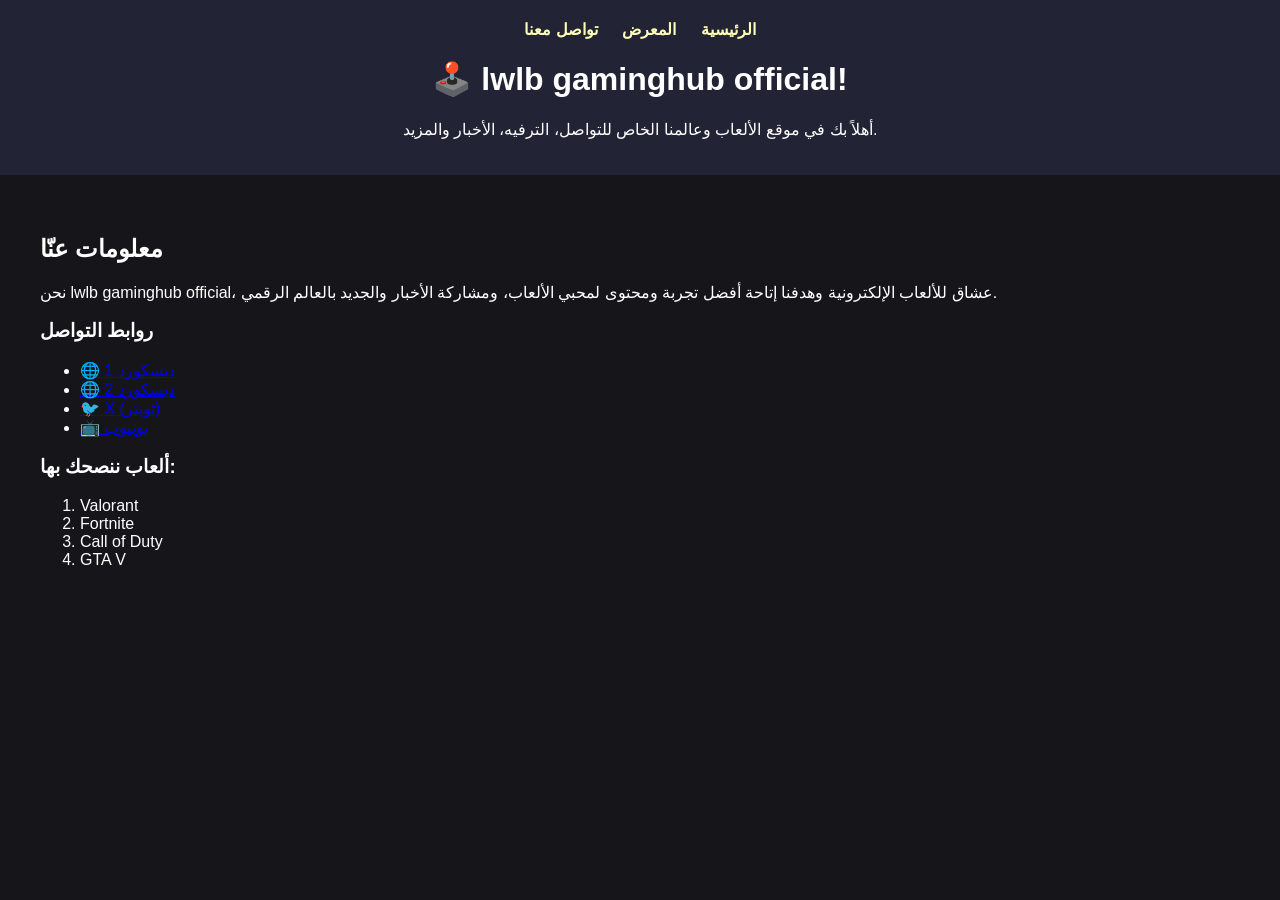
<file: index.html>
<!DOCTYPE html>
<html lang="ar">
<head>
  <meta charset="UTF-8">
  <title>مركز الألعاب - الصفحة الرئيسية</title>
  <link rel="stylesheet" href="style.css">
</head>
<body>
  <header>
    <nav>
      <a href="index.html">الرئيسية</a>
      <a href="gallery.html">المعرض</a>
      <a href="contact.html">تواصل معنا</a>
    </nav>
    <h1>🕹️ lwlb gaminghub official!</h1>
    <p>أهلاً بك في موقع الألعاب وعالمنا الخاص للتواصل، الترفيه، الأخبار والمزيد.</p>
  </header>
  <section>
    <h2>معلومات عنّا</h2>
    <p>نحن lwlb gaminghub official، عشاق للألعاب الإلكترونية وهدفنا إتاحة أفضل تجربة ومحتوى لمحبي الألعاب، ومشاركة الأخبار والجديد بالعالم الرقمي.</p>
    <h3>روابط التواصل</h3>
    <ul>
      <li><a href="https://discord.gg/sYeaavFv3" target="_blank">🌐 ديسكورد 1</a></li>
      <li><a href="https://discord.gg/vE5zgmVkP" target="_blank">🌐 ديسكورد 2</a></li>
      <li><a href="https://x.com/lwlbgaminghub" target="_blank">🐦 X (تويتر)</a></li>
      <li><a href="https://www.youtube.com/@%C6%96%C6%96%E1%83%AA%C4%85%C4%B1%C5%8B%C5%B3%E1%83%AA%C6%A1%C4%B1%C4%B1%C4%85%C6%96-t4s" target="_blank">📺 يوتيوب</a></li>
    </ul>
    <h3>ألعاب ننصحك بها:</h3>
    <ol>
      <li>Valorant</li>
      <li>Fortnite</li>
      <li>Call of Duty</li>
      <li>GTA V</li>
    </ol>
  </section>
</body>
</html>
</file>
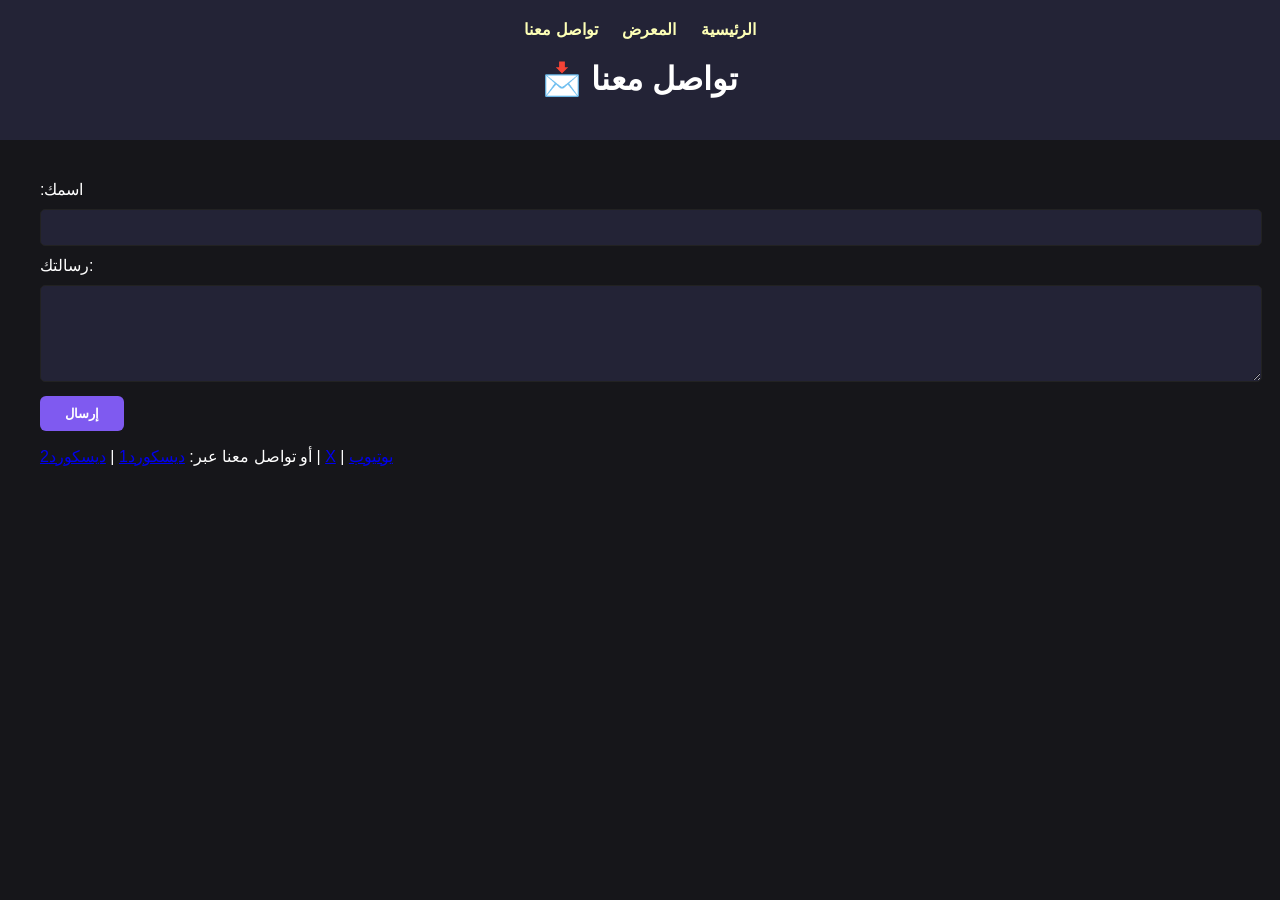
<file: contact.html>
<!DOCTYPE html>
<html lang="ar">
<head>
  <meta charset="UTF-8">
  <title>تواصل معنا</title>
  <link rel="stylesheet" href="style.css">
</head>
<body>
  <header>
    <nav>
      <a href="index.html">الرئيسية</a>
      <a href="gallery.html">المعرض</a>
      <a href="contact.html">تواصل معنا</a>
    </nav>
    <h1>📩 تواصل معنا</h1>
  </header>
  <section>
    <form action="mailto:Lwlb.gaminghub.official@gmail.com" method="post" enctype="text/plain">
      <label for="name">اسمك:</label>
      <input type="text" name="name" id="name" required>
      <label for="message">رسالتك:</label>
      <textarea name="message" id="message" rows="5" required></textarea>
      <button class="button" type="submit">إرسال</button>
    </form>
    <p>أو تواصل معنا عبر:
      <a href="https://discord.gg/sYeaavFv3" target="_blank">ديسكورد1</a> |
      <a href="https://discord.gg/vE5zgmVkP" target="_blank">ديسكورد2</a> |
      <a href="https://x.com/lwlbgaminghub" target="_blank">X</a> |
      <a href="https://www.youtube.com/@%C6%96%C6%96%E1%83%AA%C4%85%C4%B1%C5%8B%C5%B3%E1%83%AA%C6%A1%C4%B1%C4%B1%C4%85%C6%96-t4s" target="_blank">يوتيوب</a>
    </p>
  </section>
</body>
</html>
</file>
<file: style.css>
body {
  font-family: 'Cairo', sans-serif;
  background-color: #16161a;
  color: #fff;
  margin: 0;
}
header {
  background: #232336;
  padding: 20px 0;
  text-align: center;
}
nav a {
  color: #fdffb6;
  margin: 0 10px;
  text-decoration: none;
  font-weight: bold;
}
section { padding: 40px; }
.button {
  background: #7f5af0;
  color: #fff;
  padding: 10px 25px;
  border: none;
  border-radius: 6px;
  cursor: pointer;
  font-weight: bold;
}
input, textarea {
  width: 100%; margin: 10px 0; padding: 10px;
  border-radius: 5px; border: 1px solid #222;
  background: #232336; color: #fff;
}
.gallery {
  display: flex; flex-wrap: wrap; gap: 15px;
}
.gallery img {
  max-width: 300px; border-radius: 10px; box-shadow: 0 0 8px #4447;
}
</file>
